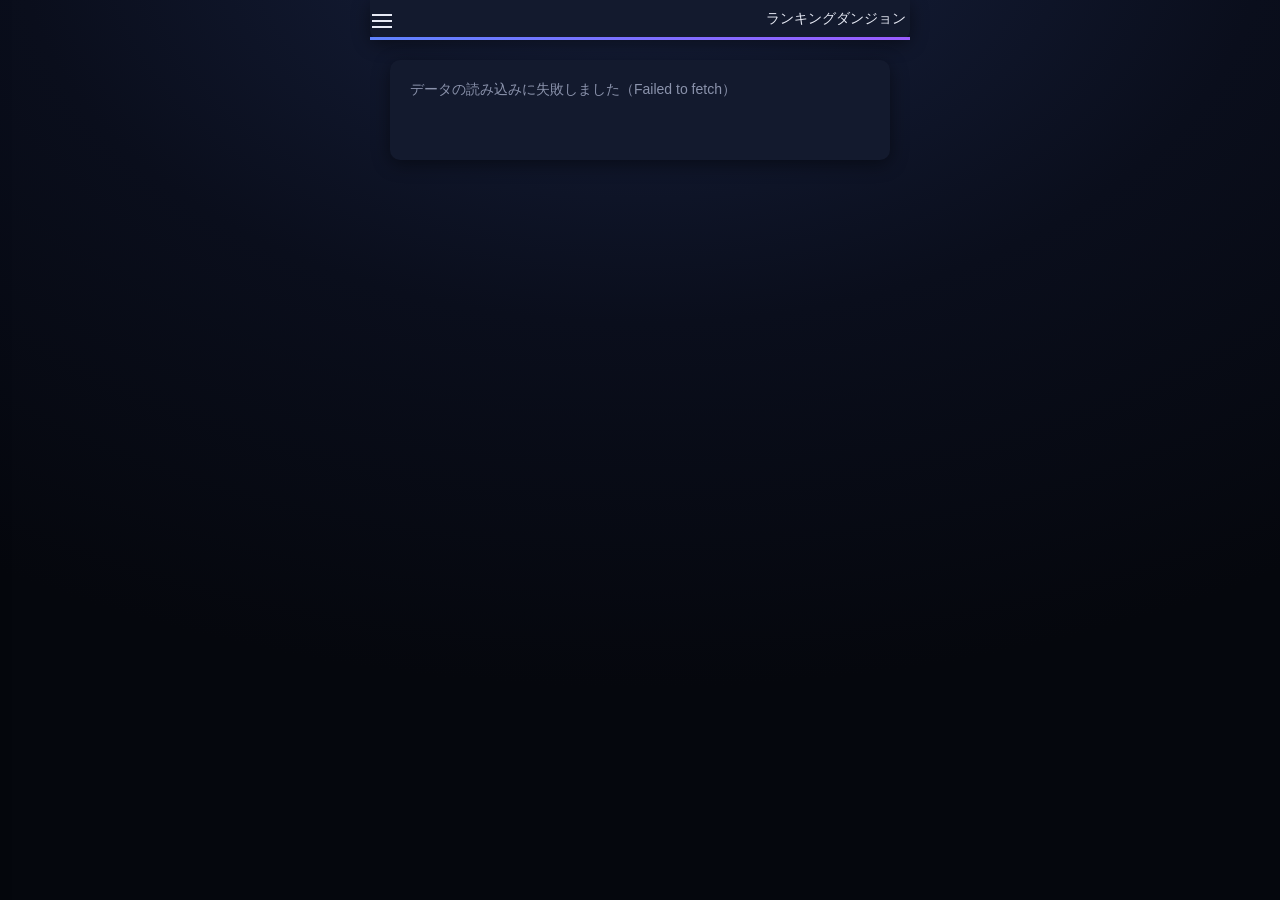
<file: rankings.html>
<!DOCTYPE html>
<html lang="ja">
<head>
	<meta charset="utf-8" />
	<meta name="viewport" content="width=device-width, initial-scale=1" />
	<meta name="description" content="歴代ランキングダンジョン王者一覧" />
	<title>ランキングダンジョン - Puzzle Practice</title>
	<link rel="manifest" href="manifest.json">
	<meta name="theme-color" content="#131a2e">
	<meta name="apple-mobile-web-app-capable" content="yes">
	<meta name="apple-mobile-web-app-status-bar-style" content="black-translucent">
	<meta name="apple-mobile-web-app-title" content="ランキングダンジョン">
	<link rel="apple-touch-icon" href="img/apple-touch-icon.png">
	<link rel="stylesheet" type="text/css" href="pad.css?v9">
	<link rel="stylesheet" type="text/css" href="menu.css?v3">
	<link rel="stylesheet" type="text/css" href="rankings.css?v4">
	<link rel="shortcut icon" href="favicon.ico" />
</head>
<body><div id="wrapwrap">
	<div id="lineback">
		<button id="hamburgerBtn" aria-label="メニュー"><span></span><span></span><span></span></button>
		<div style="float:right;line-height:25px">
			<span id="appTitle">ランキングダンジョン&nbsp;</span>
		</div>
	</div>
	<div id="rankingsRoot">
		<div id="rankingsStatus">読み込み中...</div>
		<div id="leaderboardSection" style="display:none">
			<h2>優勝回数ランキング</h2>
			<ol id="leaderboardList"></ol>
		</div>
		<div id="historySection" style="display:none">
			<h2>歴代ランキングダンジョン（<span id="dungeonCount"></span>件）</h2>
			<table id="historyTable">
				<thead><tr><th>No</th><th>ダンジョン名</th><th>優勝者</th></tr></thead>
				<tbody></tbody>
			</table>
		</div>
	</div>
</div>
<div id="menuOverlay"></div>
<nav id="sideMenu">
	<a href="index.html">パズル練習</a>
	<a href="rankings.html" class="active">ランキングダンジョン</a>
	<a href="speedrun.html">最速チャレンジ</a>
</nav>
<script src="menu.js?v1"></script>
<script src="sheetData.js?v1"></script>
<script src="rankings.js?v6"></script>
<script src="pwa.js?v1"></script>
</body>
</html>
</file>
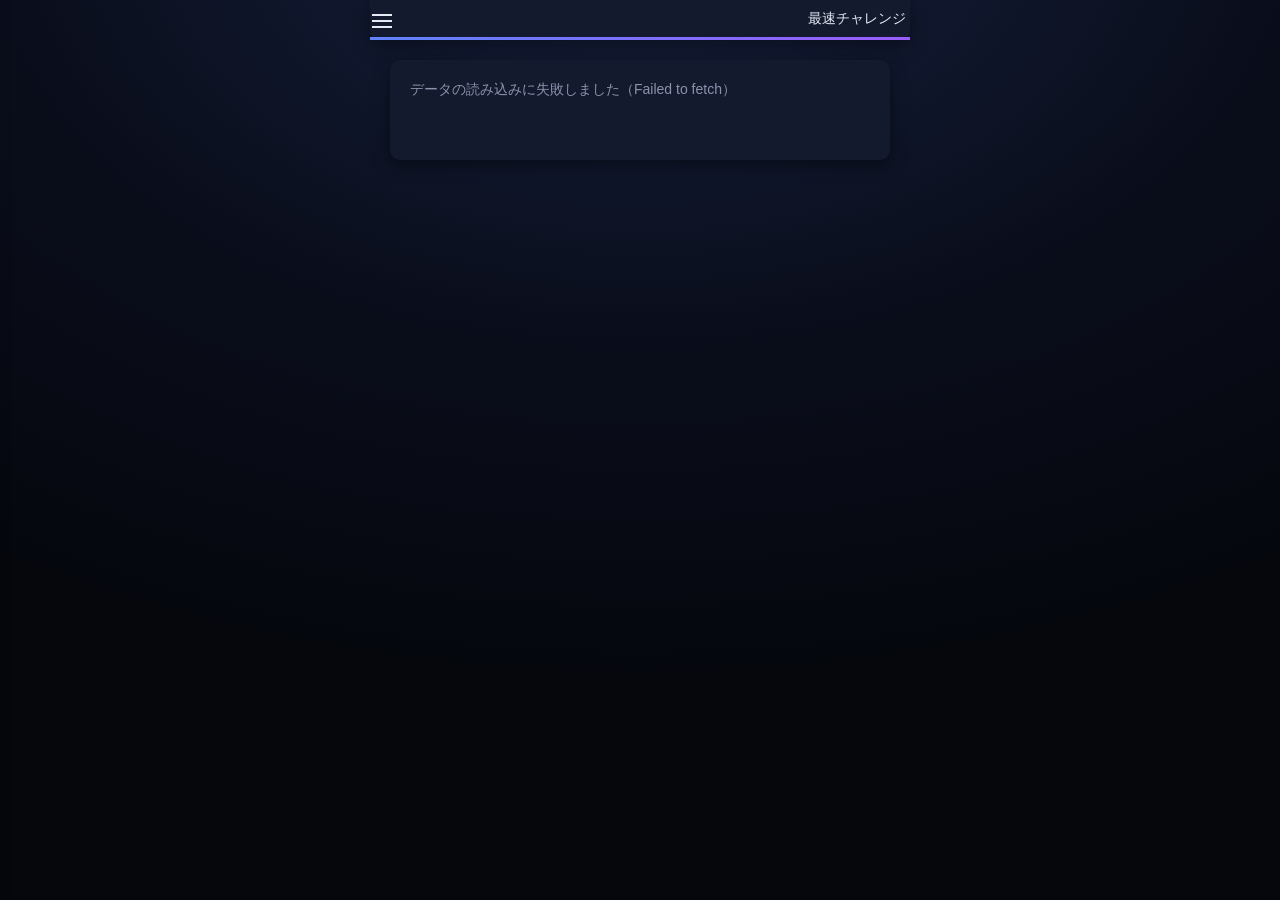
<file: speedrun.html>
<!DOCTYPE html>
<html lang="ja">
<head>
	<meta charset="utf-8" />
	<meta name="viewport" content="width=device-width, initial-scale=1" />
	<meta name="description" content="歴代最速チャレンジ記録一覧" />
	<title>最速チャレンジ - Puzzle Practice</title>
	<link rel="manifest" href="manifest.json">
	<meta name="theme-color" content="#131a2e">
	<meta name="apple-mobile-web-app-capable" content="yes">
	<meta name="apple-mobile-web-app-status-bar-style" content="black-translucent">
	<meta name="apple-mobile-web-app-title" content="最速チャレンジ">
	<link rel="apple-touch-icon" href="img/apple-touch-icon.png">
	<link rel="stylesheet" type="text/css" href="pad.css?v9">
	<link rel="stylesheet" type="text/css" href="menu.css?v3">
	<link rel="stylesheet" type="text/css" href="rankings.css?v4">
	<link rel="shortcut icon" href="favicon.ico" />
</head>
<body><div id="wrapwrap">
	<div id="lineback">
		<button id="hamburgerBtn" aria-label="メニュー"><span></span><span></span><span></span></button>
		<div style="float:right;line-height:25px">
			<span id="appTitle">最速チャレンジ&nbsp;</span>
		</div>
	</div>
	<div id="rankingsRoot">
		<div id="rankingsStatus">読み込み中...</div>
		<div id="leaderboardSection" style="display:none">
			<h2>最速回数ランキング</h2>
			<ol id="leaderboardList"></ol>
		</div>
		<div id="historySection" style="display:none">
			<h2>歴代最速一覧（<span id="dungeonCount"></span>件）</h2>
			<table id="historyTable">
				<thead><tr><th>No</th><th>チャレンジ</th><th>最速優勝者</th></tr></thead>
				<tbody></tbody>
			</table>
		</div>
	</div>
</div>
<div id="menuOverlay"></div>
<nav id="sideMenu">
	<a href="index.html">パズル練習</a>
	<a href="rankings.html">ランキングダンジョン</a>
	<a href="speedrun.html" class="active">最速チャレンジ</a>
</nav>
<script src="menu.js?v1"></script>
<script src="sheetData.js?v1"></script>
<script src="speedrun.js?v7"></script>
<script src="pwa.js?v1"></script>
</body>
</html>
</file>
<file: pad.css>
:root {
	--accent: #5b86ff;
	--accent2: #9a5cff;
	--accent-gradient: linear-gradient(135deg, var(--accent), var(--accent2));
	--panel-bg: #131a2e;
	--panel-bg-2: #1b2340;
	--panel-hover: #273156;
	--panel-border: #2c3760;
	--text: #e7eaf5;
	--text-muted: #8b93ac;
	--shadow: 0 4px 18px rgba(0,0,0,.45);
}
* {
	border:0;
	padding:0;
	margin:0;
	font: 14px/1.2 "Segoe UI", "Hiragino Sans", "Yu Gothic", Verdana, sans-serif;
	line-height:140%
}
a, a:visited {
	color:var(--accent)
}
body {
	background:#06090f;
	background:radial-gradient(1200px 760px at 50% -8%, #17213f 0%, #0a0e1c 52%, #05070d 100%) fixed;
	color:var(--text);
	overflow-x:hidden;
	min-height:100vh;
}
#wrapwrap {
	width:100%;
	max-width:540px;
	margin:0 auto;
}
#lineback {
	width:100%;
	max-width:540px;
	margin:0 auto;
	background:var(--panel-bg);
	box-sizing:border-box;
	overflow:hidden;
	padding:6px 0;
	border-radius:0 0 10px 10px;
	box-shadow:var(--shadow);
	border-bottom:3px solid transparent;
	border-image:var(--accent-gradient) 1;
}
#game {
	margin-top:10px
}
#arrowSurfaceC, #arrowSurface {
	position:absolute;
	pointer-events:none;
	z-index:2;
}
#board {
	aspect-ratio: 6 / 5;
	border:20px solid #22242e;
	clear:both;
	width:100%;
	max-width:540px;
	margin: 0 auto;
	position:relative;
	box-sizing:border-box;
	box-shadow:var(--shadow);
}
#boardBg {
	position:absolute;
	top:0; left:0; right:0; bottom:0;
	overflow:hidden;
}
.bgcell {
	float:left;
	width: var(--tile-size, 90px);
	height: var(--tile-size, 90px);
	background-size:100% 100%;
}
.bgcell.bg1 { background-image:url('img/bg1.png'); }
.bgcell.bg2 { background-image:url('img/bg2.png'); }
#score {
	margin:0 auto;
	width:100%;
	max-width:540px;
	background:var(--panel-bg);
	min-height:20px;
	text-align:center;
	padding:6px 0;
	box-sizing:border-box;
}
#entry {
	border:1px solid var(--panel-border);
	background:var(--panel-bg-2);
	color:var(--text);
	width:70px;
    resize: none;
	font: 18px/1.2 Courier New;
	height:120px;
	z-index:1;
	overflow:hidden;
}
#colorchange {
	width:70px;
    resize: none;
	float:right;
	clear:both;
	font: 18px/1.2 Courier New;
	height:200px;
	z-index:1;
	margin:20px;
}
#colorto, #colorfrom {
	border:1px solid var(--panel-border);
	background:var(--panel-bg-2);
	color:var(--text);
	float:left;
	width:30px;
    resize: none;
	font: 18px/1.2 Courier New;
	height:20px;
	text-align:center;
}
#infobooth {
	width:100%;
	max-width:500px;
	background:var(--panel-bg);
	padding:20px;
	margin: 0 auto;
	border-radius:10px;
	box-shadow:var(--shadow);
	min-height:100px;
	box-sizing:border-box;
}
#library {
	width:100%;
	max-width:500px;
	background:var(--panel-bg);
	padding:20px;
	margin: 20px auto 0;
	border-radius:10px;
	box-shadow:var(--shadow);
	min-height:60px;
	box-sizing:border-box;
}
#libraryHeader {
	overflow:hidden;
	margin-bottom:10px;
}
#libraryHeader button {
	border: 1px solid var(--panel-border);
	background:var(--panel-bg-2);
	color:var(--text);
	padding:4px 10px;
}
#libraryHeader button:hover {
	background:var(--panel-hover);
}
.libraryItem {
	display:flex;
	align-items:center;
	justify-content:space-between;
	padding:6px 0;
	border-bottom:1px solid var(--panel-border);
}
.libraryItem .libName {
	font-weight:bold;
}
.libraryItem .libMeta {
	color:var(--text-muted);
	font-size:12px;
	margin-left:8px;
}
.libraryItem .libActions button {
	border: 1px solid var(--panel-border);
	background:var(--panel-bg-2);
	color:var(--text);
	margin-left:6px;
	padding:2px 8px;
}
.libraryItem .libActions button:hover {
	background:var(--panel-hover);
}
.libraryEmpty {
	color:var(--text-muted);
}
.image1 {
	background:url("img/atk.svg")
}
.image2 {
	background:url("img/clock.svg")
}
.image4 {
	background:url("img/minus.png")
}
.image5 {
	background:url("img/plus.png")
}
.image6 {
	background:url("img/gear.png");
	/* gear.png is solid black on transparent; invert so it reads on the
	   dark theme's panel background instead of disappearing into it */
	filter: invert(1);
}
.image7 {
	background:url("img/Green.png")
}
.image8 {
	background:url("img/Red.png")
}
.image9 {
	background:url("img/Blue.png")
}
.image10 {
	background:url("img/Light.png")
}
.image11 {
	background:url("img/Dark.png")
}
.image12 {
	background:url("img/Heart.png")
}
.topbutton {
	float:left;
	margin:2px;
	background-repeat: no-repeat;
	background-size:20px 20px;
	text-indent:-9999px;
	width:20px;
	height:20px
}
.tophelp {
	float:left;
	margin:2px;
}
#buttons {
	padding-top:10px;
	margin:0 auto;
	width: 100%;
	max-width:540px;
	background-color: transparent;
	min-height:20px;
	overflow:hidden;
	box-sizing:border-box;
}
#buttons button {
	width:16.666%;
	box-sizing:border-box;
	background: var(--panel-bg);
	color: var(--text);
	float:left;
	border: 1px solid var(--panel-border);
	border-right: none;
	padding:6px 0;
	cursor:pointer;
	transition: background-color .15s ease, color .15s ease;
}
#buttons button:first-child {
	border-left: none;
	border-radius:8px 0 0 8px;
}
#buttons button:last-child {
	border-radius:0 8px 8px 0;
}
#colorchange button {
	border: 1px solid var(--panel-border);
	background:var(--panel-bg-2);
	color:var(--text);
}
#buttons button:hover {
	background: var(--accent-gradient);
	color:#fff;
}
.tile, button {
	-webkit-transition: opacity .4s ease-in-out;
	-moz-transition: opacity .4s ease-in-out;
	-ms-transition: opacity .4s ease-in-out;
	-o-transition: opacity .4s ease-in-out;
	transition: opacity .4s ease-in-out
}
.tile {
	margin:0px;
	display: block;
	float: left;
	height: var(--tile-size, 90px);
	width: var(--tile-size, 90px);
	background-size:100%;
	z-index:1;
	position:relative;
}
.cornerblock{
width:20px;height:20px;position:absolute;top:-1px;
}
.jammer { background-image:url(img/Jammer.png) }
.black { background-color:#000 }
.poison { background-image:url(img/Poison.png) }
.red { background-image:url(img/Red.png) }
.blue { background-image:url(img/Blue.png) }
.dark { background-image:url(img/Dark.png) }
.light { background-image:url(img/Light.png) }
.green { background-image:url(img/Green.png) }
.heart { background-image:url(img/Heart.png) }
.input-prompt {
	width:90px;
	margin-top:-22px;
	display:block;
	position: absolute;
	font-style: italic;
	color: var(--text-muted);
	text-align:center
}
input:disabled {
	background:var(--panel-bg-2)
}

.test1{
border:1px solid #616261; -webkit-border-radius: 3px; -moz-border-radius: 3px;border-radius: 3px;font-size:12px;font-family:arial, helvetica, sans-serif; padding: 10px 10px 10px 10px; text-decoration:none; display:inline-block;text-shadow: -1px -1px 0 rgba(0,0,0,0.3);font-weight:bold; color: #FFFFFF;
 background-color: #7d7e7d; background-image: -webkit-gradient(linear, left top, left bottom, from(#7d7e7d), to(#0e0e0e));
 background-image: -webkit-linear-gradient(top, #7d7e7d, #0e0e0e);
 background-image: -moz-linear-gradient(top, #7d7e7d, #0e0e0e);
 background-image: -ms-linear-gradient(top, #7d7e7d, #0e0e0e);
 background-image: -o-linear-gradient(top, #7d7e7d, #0e0e0e);
 background-image: linear-gradient(to bottom, #7d7e7d, #0e0e0e);filter:progid:DXImageTransform.Microsoft.gradient(GradientType=0,startColorstr=#7d7e7d, endColorstr=#0e0e0e);
}
.test1 button {
	background-size:30px 30px;
	width:30px;
	height:30px
}
#colorchange #convert{
	width:70px;
	height:20px;
	line-height:15px
}

.comboInfoBox {
	height: 36px;
}

.comboInfoBox span, .comboInfoBox img {
	vertical-align: middle;
}

#modeToggle {
	display:inline-block;
}
.modebutton {
	border: 1px solid var(--panel-border);
	background:var(--panel-bg);
	color:var(--text);
	padding:2px 10px;
	line-height:18px;
	border-radius:14px;
	cursor:pointer;
	transition: background-color .15s ease, color .15s ease, border-color .15s ease;
}
.modebutton:hover {
	background:var(--panel-hover);
}
.modebutton-active {
	background:var(--accent-gradient);
	border-color:transparent;
	color:#fff;
}

#editPalette {
	display:none;
	width:100%;
	max-width:540px;
	margin:0 auto;
	padding:8px 0;
	text-align:center;
	background:var(--panel-bg);
	box-sizing:border-box;
}
.edit-mode #editPalette {
	display:block;
}
#boardSizeButtons {
	margin-bottom:8px;
}
#analyzePanel {
	display:none;
	width:100%;
	max-width:540px;
	margin:0 auto;
	padding:8px 0;
	text-align:center;
	background:var(--panel-bg);
	box-sizing:border-box;
}
.analyze-mode #analyzePanel {
	display:block;
}
.analyze-mode #playPanel {
	display:none;
}
#analyzeStatus {
	margin-top:6px;
	color:var(--text-muted);
}
#analyzeLevels {
	margin-bottom:8px;
}
#orbCountBar {
	display:flex;
	justify-content:space-around;
	align-items:center;
	width:100%;
	max-width:540px;
	margin:0 auto;
	padding:4px 0;
	background:var(--panel-bg);
	box-sizing:border-box;
}
.edit-mode #orbCountBar, .analyze-mode #orbCountBar {
	display:none;
}
.orbCount {
	white-space:nowrap;
}
.orbCount img {
	width:20px;
	height:20px;
	vertical-align:middle;
	margin-right:2px;
}
.clearedItem {
	white-space:nowrap;
	margin-right:8px;
}
.clearedItem img {
	vertical-align:middle;
}
#buttons .editOnly {
	display:none;
}
.edit-mode #buttons .playOnly {
	display:none;
}
.edit-mode #buttons .editOnly {
	display:block;
	width:100%;
}
.analyze-mode #buttons {
	display:none;
}
#buttons button.toggled-on {
	background:var(--accent-gradient);
	color:#fff;
}
#genConfig {
	margin-top:10px;
	font-size:12px;
	color:var(--text-muted);
}
#genCols {
	margin-top:4px;
}
.genCol {
	display:inline-block;
	margin:0 3px;
	vertical-align:top;
}
.genChip {
	width:30px;
	height:30px;
	display:block;
	background-size:100%;
	border:2px solid transparent;
	opacity:0.3;
	cursor:pointer;
	margin:0 auto;
}
.genChip.selected {
	opacity:1;
	border-color:var(--accent);
}
.genCount {
	width:34px;
	margin-top:2px;
	border:1px solid var(--panel-border);
	background:var(--panel-bg-2);
	color:var(--text);
	text-align:center;
	font-size:12px;
	box-sizing:border-box;
}
#analyzeResults {
	display:inline-block;
	text-align:left;
	margin-top:6px;
}
.analyzeItem {
	padding:3px 0;
}
.analyzeItem button {
	border:1px solid var(--panel-border);
	background:var(--panel-bg-2);
	color:var(--text);
	padding:1px 8px;
	margin-left:6px;
	cursor:pointer;
}
.analyzeItem button:hover {
	background:var(--panel-hover);
}
#playPanel {
	display:block;
	width:100%;
	max-width:540px;
	margin:0 auto;
	padding:8px 0;
	text-align:center;
	background:var(--panel-bg);
	box-sizing:border-box;
	overflow:hidden;
}
.edit-mode #playPanel {
	display:none;
}
#countdownAdjust {
	display:inline-block;
	vertical-align:middle;
	margin-left:6px;
}
#countdownAdjust .topbutton {
	float:none;
	display:inline-block;
}
#playPanel #time {
	font-weight:bold;
}
#colorchange {
	display:none;
}
.paletteSwatch {
	width:36px;
	height:36px;
	margin:2px;
	background-size:100%;
	border:2px solid transparent;
	display:inline-block;
	vertical-align:middle;
	cursor:pointer;
}
.paletteSwatch.selected {
	border-color:var(--accent);
}

@media (max-width: 600px) {
	/* Full-height app layout: the board is pinned to the bottom of the
	   screen (roughly the bottom third, like the real game) and everything
	   else stacks above it, so the page itself never scrolls. Only the
	   saved-boards list scrolls, and only within its own area if it's long.
	   env(safe-area-inset-*) keeps content clear of the notch/status bar and
	   the home indicator (needs viewport-fit=cover on the viewport meta). */
	html, body {
		height:100%;
		overflow:hidden;
	}
	#wrapwrap {
		display:flex;
		flex-direction:column;
		height:100vh;
		height:100dvh;
		box-sizing:border-box;
		padding-top:env(safe-area-inset-top);
		padding-bottom:env(safe-area-inset-bottom);
	}
	#lineback { flex:none; }
	#buttons {
		order:1;
		flex:none;
	}
	#game {
		order:2;
		flex:none;
		margin-top:10px;
	}
	#library {
		order:3;
		flex:1 1 auto;
		min-height:0;
		overflow-y:auto;
		margin-top:10px;
	}
	#infobooth {
		order:4;
		flex:none;
		min-height:0;
		margin-top:6px;
		/* transparent + light padding so an empty message area doesn't leave
		   a stray card above the board; text/results still read on the page bg */
		background:transparent;
		box-shadow:none;
		border-radius:0;
		padding:0 10px;
	}
	#wrapwrap.options-open #infobooth {
		background:var(--panel-bg);
		border-radius:10px;
		padding:16px;
	}
	#board {
		order:5;
		flex:none;
		margin-top:10px;
	}
	#appTitle {
		display:none;
	}

	/* Options display can't fit alongside the board without scrolling, so
	   while it's open the board (and the saved-boards list) are hidden and
	   the options panel fills the freed space. Closing it (✕ button, or
	   switching mode) restores the board. */
	#wrapwrap.options-open #board,
	#wrapwrap.options-open #library {
		display:none;
	}
	#wrapwrap.options-open #infobooth {
		flex:1 1 auto;
		overflow-y:auto;
	}
}
</file>
<file: menu.css>
#hamburgerBtn {
	float:left;
	margin:2px 6px 2px 2px;
	width:20px;
	height:20px;
	cursor:pointer;
	background:none;
	border:0;
	padding:2px 0;
}
#hamburgerBtn span {
	display:block;
	width:20px;
	height:2px;
	background:var(--text);
	margin:4px 0;
}
#menuOverlay {
	display:none;
	position:fixed;
	top:0; left:0; right:0; bottom:0;
	background:rgba(0,0,0,0.55);
	z-index:99;
}
#menuOverlay.open {
	display:block;
}
#sideMenu {
	position:fixed;
	top:0; left:-240px;
	width:220px;
	height:100%;
	background:var(--panel-bg);
	border-right:1px solid var(--panel-border);
	box-shadow:2px 0 20px rgba(0,0,0,0.5);
	transition:left .25s ease;
	z-index:100;
	padding:50px 0 20px;
	box-sizing:border-box;
}
#sideMenu.open {
	left:0;
}
#sideMenu a {
	display:block;
	padding:12px 20px;
	color:var(--text);
	text-decoration:none;
	font-weight:bold;
	border-left:3px solid transparent;
}
#sideMenu a:hover {
	background:var(--panel-hover);
}
#sideMenu a.active {
	color:var(--accent);
	background:var(--panel-hover);
	border-left:3px solid var(--accent);
	padding-left:17px;
}
</file>
<file: rankings.css>
#rankingsRoot {
	width:100%;
	max-width:500px;
	margin:20px auto 0;
	background:var(--panel-bg);
	padding:20px;
	box-sizing:border-box;
	border-radius:10px;
	box-shadow:var(--shadow);
	min-height:100px;
}
#rankingsStatus {
	color:var(--text-muted);
}
#rankingsRoot h2 {
	font-size:16px;
	margin:0 0 10px;
	padding-bottom:8px;
	border-bottom:3px solid transparent;
	border-image:var(--accent-gradient) 1;
}
#leaderboardSection {
	margin-bottom:28px;
}
#leaderboardList {
	padding-left:22px;
}
#leaderboardList li {
	padding:5px 8px;
	border-radius:8px;
}
#leaderboardList li.rank-gold {
	background:linear-gradient(90deg, rgba(255,205,60,.30), transparent);
	box-shadow:inset 3px 0 0 #ffcd3c;
	font-weight:bold;
}
#leaderboardList li.rank-silver {
	background:linear-gradient(90deg, rgba(200,208,224,.30), transparent);
	box-shadow:inset 3px 0 0 #c8d0e0;
	font-weight:bold;
}
#leaderboardList li.rank-bronze {
	background:linear-gradient(90deg, rgba(214,152,101,.30), transparent);
	box-shadow:inset 3px 0 0 #d69865;
	font-weight:bold;
}
.lbName {
	white-space:nowrap;
}
.lastWin {
	color:var(--text-muted);
	font-size:12px;
}
#historyTable {
	width:100%;
	border-collapse:collapse;
	font-size:13px;
}
#historyTable th, #historyTable td {
	padding:6px 8px;
	border-bottom:1px solid var(--panel-border);
	text-align:left;
}
#historyTable th:first-child, #historyTable td:first-child {
	width:34px;
	text-align:right;
	color:var(--text-muted);
}
#historyTable thead th {
	border-bottom:2px solid var(--panel-border);
	color:var(--text-muted);
}
#historyTable tbody tr:hover {
	background:var(--panel-hover);
}
</file>
